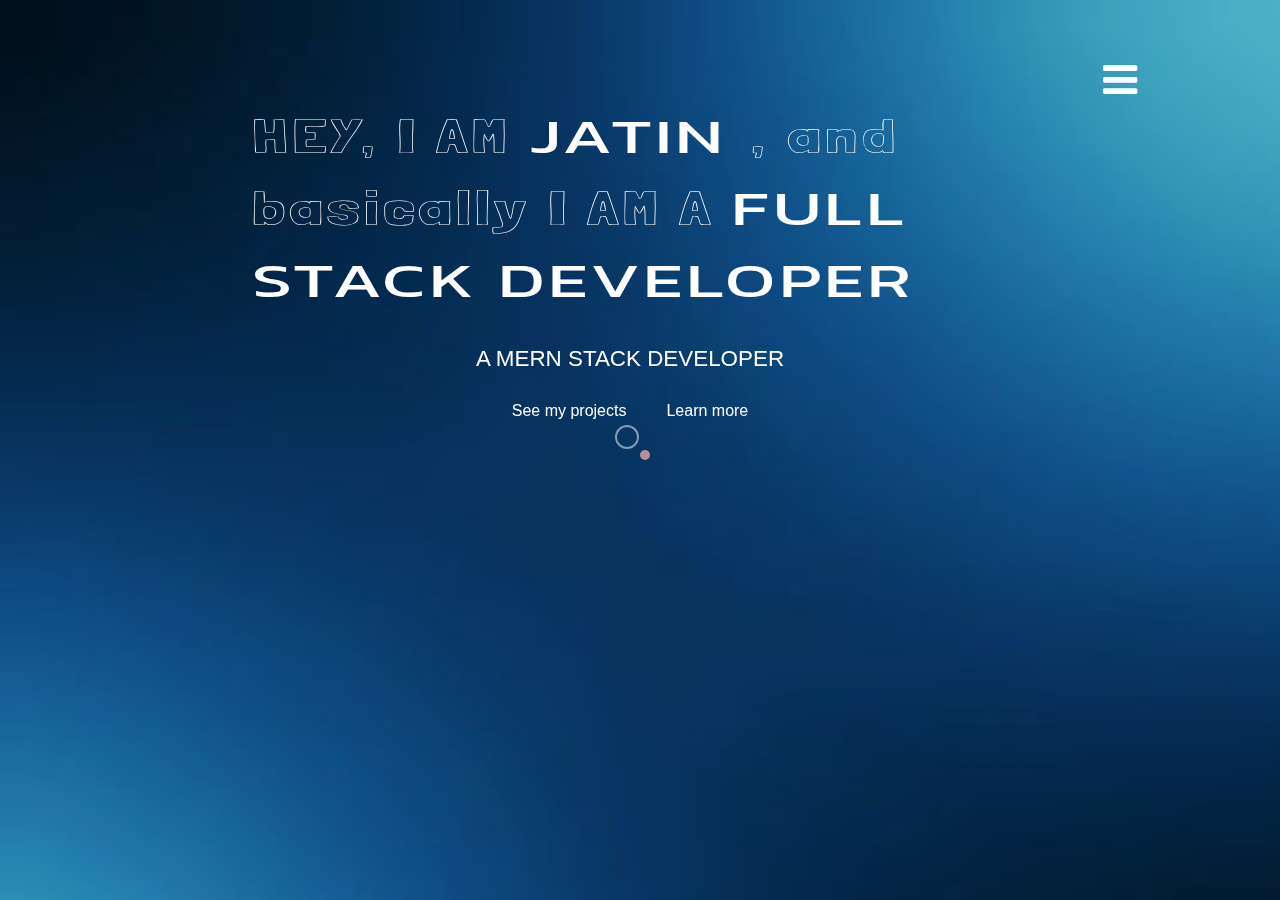
<file: reception.html>
<!DOCTYPE html>
<html lang="en">

<head>
    <meta charset="UTF-8">
    <meta http-equiv="X-UA-Compatible" content="IE=edge">
    <meta name="viewport" content="width=device-width, initial-scale=1.0">
    <title>My portfolio</title>
    <link rel="stylesheet" href="reception.css">
    <link rel="stylesheet" href="receptionres.css">

    <link href="https://cdn.jsdelivr.net/npm/bootstrap@5.0.2/dist/css/bootstrap.min.css" rel="stylesheet"
        integrity="sha384-EVSTQN3/azprG1Anm3QDgpJLIm9Nao0Yz1ztcQTwFspd3yD65VohhpuuCOmLASjC" crossorigin="anonymous">
    <link href="https://fonts.googleapis.com/css2?family=Kanit&family=Londrina+Outline&display=swap" rel="stylesheet">
    <link rel="stylesheet" href="https://cdnjs.cloudflare.com/ajax/libs/font-awesome/4.7.0/css/font-awesome.min.css">

</head>

<body>


     <div id="cursor"></div>
    <div id="circle"></div>
    <div class="top">

    
        <div class="uppersec">
            <!-- <button onclick="darkMode()" onclick="lightMode()">Darkmode</button> -->
            <div><a class="toggle" id="a-link" href="./index.html"><i class="fa fa-bars"></i></a></div>

        </div>
    </div>

    <div class="container">

        <div class="para">

            <span class="Outline">HEY, I AM </span>
            <span  class="About" id="a-link">JATIN</span>
            <span class="Outline">, and</span>
            <br>
            <span class="Outline"> basically I AM A </span>
            <span  class="About" id="a-link"> FULL STACK DEVELOPER</span>
        </div>


        <div class="hover-2">
            <a href="About.html" id="a-link">A MERN STACK DEVELOPER</a>
        </div>

        <div class="Referpages">
            <a class="hover-underline-animation" href="./projects.html">See my projects</a>
            <a class="hover-underline-animation" href="./About.html">Learn more</a>

        </div>
    </div>

    <script src="reception.js"></script>

    <script src="https://cdn.jsdelivr.net/npm/@popperjs/core@2.9.2/dist/umd/popper.min.js"
        integrity="sha384-IQsoLXl5PILFhosVNubq5LC7Qb9DXgDA9i+tQ8Zj3iwWAwPtgFTxbJ8NT4GN1R8p"
        crossorigin="anonymous"></script>
    <script src="https://cdn.jsdelivr.net/npm/bootstrap@5.0.2/dist/js/bootstrap.min.js"
        integrity="sha384-cVKIPhGWiC2Al4u+LWgxfKTRIcfu0JTxR+EQDz/bgldoEyl4H0zUF0QKbrJ0EcQF"
        crossorigin="anonymous"></script>
</body>

</html>
</file>
<file: reception.css>
body {
    margin: 0%;
    padding: 0%;
    font-family: 'Lucida Sans', 'Lucida Sans Regular', 'Lucida Grande', 'Lucida Sans Unicode', Geneva, Verdana, sans-serif;
    overflow: hidden;
    background: url(./img/4f.jpg);
    background-repeat: no-repeat;
    background-size: cover;
    height: 100vh;

}

* {
    color: #fff;
}

.container {
    animation: load 2s;
    /* border: 1px solid; */
    margin-right: 20px;
}

@keyframes load {
    from {
        opacity: 0;
        transform: translateY(-100%);
    }

    to {
        opacity: 1;
        transform: translateY(0);
    }

}










.top {
    /* border: 1px solid; */
    display: flex;
    position: relative;
    top: 50px;
}



.uppersec {
    /* border: 1px solid black; */
    width: 10%;
    position: absolute;
    right: 5%;
    padding: 10px;
    display: flex;

}

.toggle {
    width: 30px;
    color: #000000;
    /* margin: 0px 0px; */
    margin-left: 25px;
    cursor: pointer;
}

.toggle:hover {
    color: #000000;
}

.toggle>i {
    font-size: 40px;
    transition: 0.2s;
}

.para {
    width: 40%;
    margin: 0px auto;
    margin-top: 100px;
    letter-spacing: 2.5px;
    font-size: 3em;
    transform: scaleX(1.5);

}


.About {
    /* font-size: 3em; */
    /* color: black; */
    font-family: 'Kanit', sans-serif;


}

.Outline {
    /* border: 1px solid; */
    font-family: 'Kanit', sans-serif;
    font-family: 'Londrina Outline', cursive;
}

.hover-2>a {
    font-size: 1.4em;
    color: #fff;
    text-decoration: none;
    padding: 10px;
    width: 100%;
    display: flex;
    justify-content: center;
}


.hover-2 {
    width: 50%;
    margin: 0px auto;
    margin-top: 20px;
    display: flex;
    justify-content: center;
    color: #fff;
     background:
        linear-gradient(#fff 0 0) no-repeat calc(200% - var(--i, 0)*100%) 100% / 200% calc(100%*var(--i, 0) + .08em);
    transition: .3s calc(var(--i, 0)*.3s), background-position .3s calc(.3s - calc(var(--i, 0)*.3s));
    /* transition: all .3s;  */
}

.hover-2:hover {
    --i: 1;
   
    
}

.hover-2>a:hover {
    color: #000000;
    cursor: pointer;
}

.Referpages {
    /* border: 1px solid; */
    display: flex;
    justify-content: center;
    /* position: relative; */
    /* top: 100px; */
    width: 50%;
    margin: 10px auto;
}

.Referpages>a {
    margin: 0px 10px;
    text-decoration: none;
    color: #fff;
}

.Referpages>a:hover {
    color: #fff;
    cursor: pointer;
}

.hover-underline-animation {
    display: inline-block;
    position: relative;
    color: #fff;
    padding: 10px;
}

.hover-underline-animation::after {
    content: '';
    position: absolute;
    width: 100%;
    transform: scaleX(0);
    height: 2px;
    bottom: 0;
    left: 0;
    background-color: #fff;
    transform-origin: bottom right;
    transition: transform 0.25s ease-out;
}

.hover-underline-animation:hover::after {
    transform: scaleX(1);
    transform-origin: bottom left;
}

/* .cursor {
    position: absolute;
    z-index: 1;
    width: 30px;
    height: 30px;
    border-radius: 50%;
    background: #fff;
    mix-blend-mode: difference;
    transition: 0.1s;
} 
 a:hover~.cursor {
    transform: scale(2);

} */
:root {
    --dark: #1f1f24;
    --purple: #c2c2ff;
  }
#cursor {
    position: absolute;
    width: 10px;
    height: 10px;
    top: 50%;
    left: 50%;
    border-radius: 100%;
    background: var(--purple);
    pointer-events: none;
    mix-blend-mode: difference;
    z-index: 9;
    transition: transform .5s;
  }
  #cursor.hovered {
    background: var(--purple);
    transform: scale(5);
  }
  #circle {
    position: absolute;
    pointer-events: none;
    width: 20px;
    height: 20px;
    top: calc(50% - 25px);
    left: calc(50% - 25px);
    border-radius: 50%;
    border: 2px solid rgba(255, 255, 255, .5);
    transition: all .2s cubic-bezier(0, 0.5, 1, 1);
    z-index: 0;
  }
</file>
<file: receptionres.css>
@media (max-width:1200px) and (min-width: 600px) {
    body {
        overflow: hidden;
        /* overflow-y: scroll; */
    }

   
    .toggle>i {
        font-size: 30px;
    }
    .para{
        margin-right: 20px;
        margin-top: 20px;
        width: 65%;
        /* border: 1px solid; */
        font-size: 2.7em;
        margin-bottom: 0px;
    }
    .hover-2>a{
        margin-top: 0px;
        font-size: 1em;
    }
    .Referpages{
        display: flex;
        /* width: 60%; */
        /* justify-content: center;
        align-items: center; */
        /* border: 1px solid; */
    }

    .Referpages>a{
        font-size: 1em;
        /* border: 1px solid; */
        width: 100%;
    }
}






@media (max-width: 600px) and (min-width:200px) {
    body {
        overflow: hidden;
        /* overflow-y: scroll; */
        height: 100vh;
    }

    .top {
        position: relative;
        top: 30px;
    }


    .uppersec {
        width: 10%;
        margin-right: 10px;
        /* border: 1px solid; */
    }

    .toggle>i {
        font-size: 20px;
    }

    .container {
        /* margin-top: 10px; */
        font-size: 1em;
        margin-right: 20px;

    }

    .para {
        margin-top: 80px;

        width: 60%;
        font-size: 1.5em;
        /* border: 1px solid; */
    }

    .hover-2 {
        width: 80%;

    }

    .hover-2>a {
        font-size: 0.8em;
    }

    .Referpages {
        /* border: 1px solid; */
        padding: 0px;
        /* display: block; */
        display: flex;
        flex-direction: column;
        justify-content: center;
        text-align: center;
    }

    .Referpages>a {
        font-size: 0.8em;
        width: 80%;
        margin: 0px 20px;
    }
}
</file>
